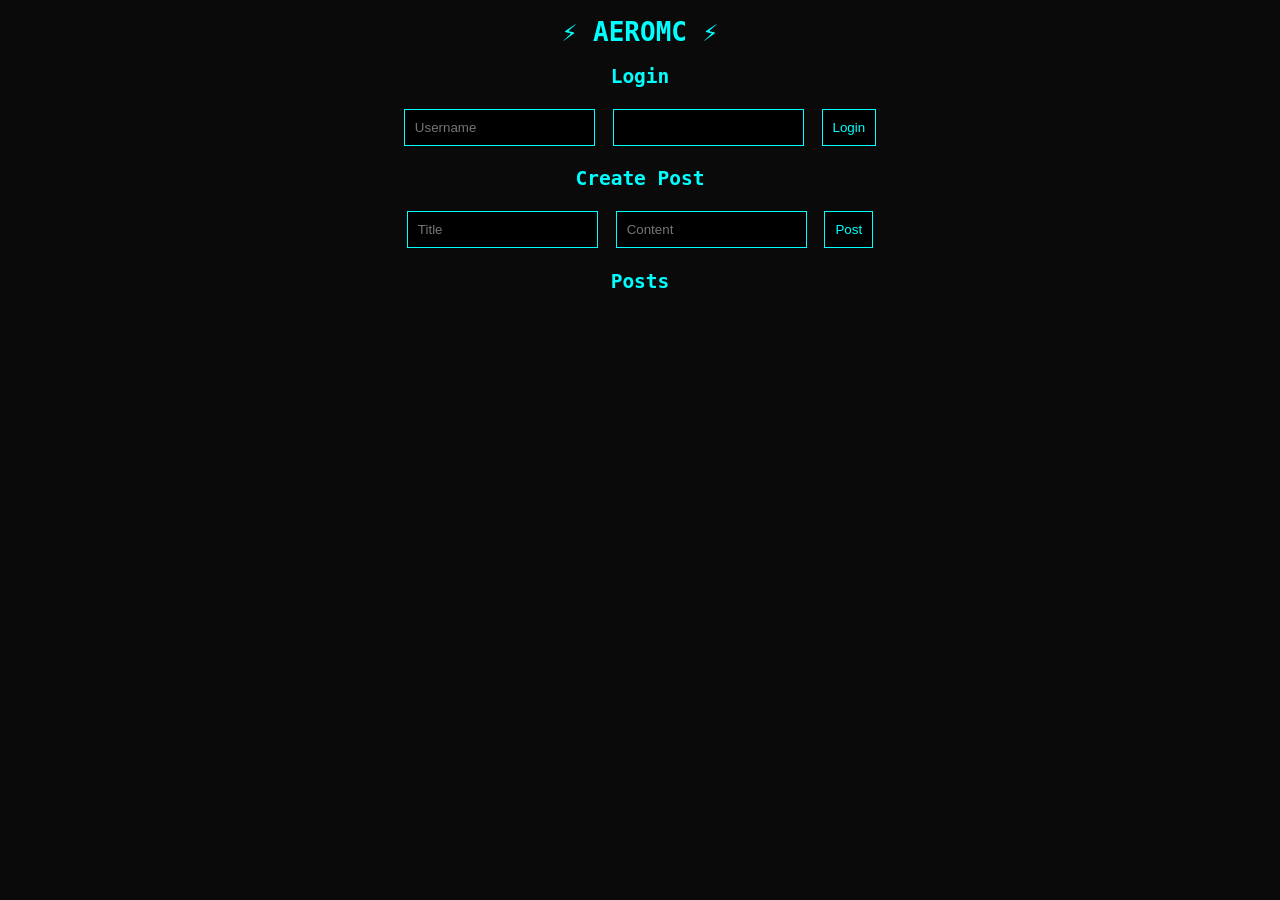
<file: index.html>
<!DOCTYPE html>
<html>
<head>
  <title>AEROMC</title>
  <link rel="stylesheet" href="style.css">
</head>
<body>

<h1>⚡ AEROMC ⚡</h1>

<h2>Login</h2>
<input id="user" placeholder="Username">
<input id="pass" type="password">
<button onclick="login()">Login</button>

<h2>Create Post</h2>
<input id="title" placeholder="Title">
<input id="content" placeholder="Content">
<button onclick="createPost()">Post</button>

<h2>Posts</h2>
<div id="posts"></div>

<script src="app.js"></script>
</body>
</html>
</file>
<file: style.css>
body {
  background: #0a0a0a;
  color: #00ffff;
  font-family: monospace;
  text-align: center;
}

input, button {
  padding: 10px;
  margin: 5px;
  background: black;
  border: 1px solid cyan;
  color: cyan;
}

button:hover {
  background: cyan;
  color: black;
}

.post {
  border: 1px solid #00ffff;
  margin: 10px;
  padding: 10px;
}
</file>
